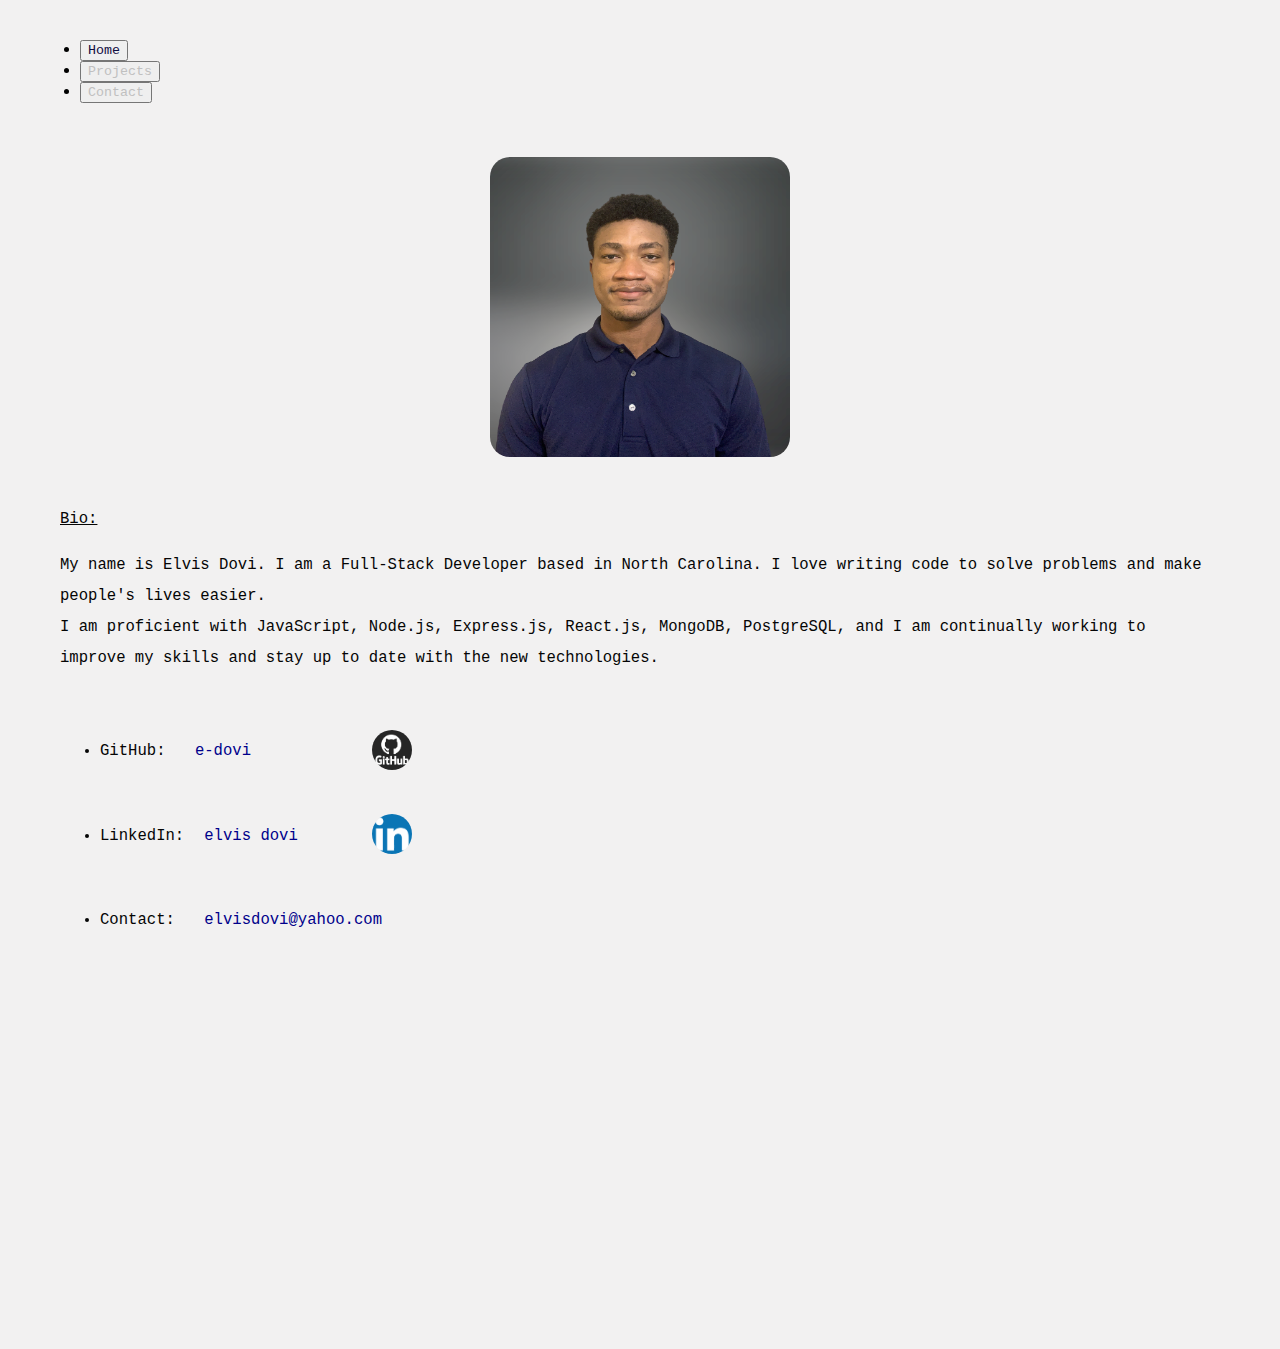
<file: index.html>
<!DOCTYPE html>
<html>

<head>
    <link rel="stylesheet" href="style.css">
    <link href="https://cdn.jsdelivr.net/npm/bootstrap@5.3.1/dist/css/bootstrap.min.css" rel="stylesheet" integrity="sha384-4bw+/aepP/YC94hEpVNVgiZdgIC5+VKNBQNGCHeKRQN+PtmoHDEXuppvnDJzQIu9" crossorigin="anonymous">
</head>
<body class=" bg-light">
<div id="main" class=" bg-light" >
    <ul class="nav nav-pills gap-2 p-1 small bg-secondary rounded-5 shadow-sm " id="pillNav2" role="tablist" style="--bs-nav-link-color: var(--bs-white); --bs-nav-pills-link-active-color: var(--bs-secondary); --bs-nav-pills-link-active-bg: var(--bs-white);">
        <li class="nav-item" role="presentation">
          <button class="nav-link active rounded-5" id="home-tab2-selected" data-bs-toggle="tab" type="button" role="tab" aria-selected="true">Home</button>
        </li>
        <li class="nav-item" role="presentation">
          <button class="nav-link rounded-5" id="profile-tab2" data-bs-toggle="tab" type="button" role="tab" aria-selected="false" onclick="load('project.html')">Projects</button>
        </li>
        <li class="nav-item" role="presentation">
          <button class="nav-link rounded-5" id="contact-tab2" data-bs-toggle="tab" type="button" role="tab" aria-selected="false" onclick="load('contact.html')">Contact</button>
        </li>
      </ul>     
                
        <div class="box content" id="page">
           <br/> 
           <div id="bio">
                <img src="./profile_img-.png" id="shot"> 
                <br/>
                <p style="text-decoration: underline;">Bio:</p>
                <p>My name is Elvis Dovi. I am a Full-Stack Developer based in North Carolina. I love writing code to solve problems and make people's lives easier.<br/>
                I am proficient with JavaScript, Node.js, Express.js, React.js, MongoDB, PostgreSQL, and I am continually working to improve my skills and stay up to date with the new technologies.<br/></p>
                <br/>
                <ul id="contact">
                    <li>
                        GitHub: <a class="gitLink" href="https://github.com/e-dovi">e-dovi</a> <a href="https://github.com/e-dovi"><img class="git" src="git.png"/></a>
                    </li>
                    <br/>
                    <li>
                        LinkedIn:<a class="lkLink" href="https://linkedin.com/in/elvis-dovi">elvis dovi</a> <a href="https://linkedin.com/in/elvis-dovi"><img class="linkedin" src="linkedin-logo.png"/></a>
                    </li>
                    <br/>
                    <li>
                        Contact: <a href="mailto:elvisdovi@yahoo.com">elvisdovi@yahoo.com</a>
                    </li>
                </ul>
                </div>
                <br/>

            <div id="iframe"><iframe width="500" height="280" src="https://www.youtube.com/embed/5yhCvJAfh0k" title="YouTube video player" frameborder="0" allow="accelerometer; autoplay; clipboard-write; encrypted-media; gyroscope; picture-in-picture; web-share" allowfullscreen></iframe></div>
            <br/>  
            <br/>         
    
        </div>
        </div>
       <!-- <div class="box footer bg-light"></div>-->
<script>
   function load(page){
    fetch(page)
    .then(async r=>{
      const res = await r.text()
    // const elt = document.getElementById('pillNav2')
   //  elt.remove();
      document.getElementById('main').innerHTML=res
    })
  }
</script>   
</body>

</html>
</file>
<file: style.css>
body {
  margin: 40px;
  background-color:rgb(242, 241, 241);
  
}

nav{
    text-align: right;
    
}

.projectLink{
  font-family: monospace;
  font-size: large;
}
 
 a:link {
    color: rgb(251, 246, 246);
    padding: 20px;
    text-decoration: none;
  }
  .projectLink a:link{
    color: rgba(23, 18, 99, 0.886);
    text-decoration: none;
  
  }

  .projectLink a:visited{
    color: rgb(129, 136, 186);
    text-decoration: none;
  }
  .projectLink a:hover{
    color:rgb(226, 226, 226);
    text-decoration: none;
  }
  
  a:visited {
    color: rgb(251, 246, 246);
    background-color: transparent;
    text-decoration: none;
  }
  
  a:hover {
    color: rgb(188, 186, 186);
    background-color: transparent;
    text-decoration: none;
  }
  
  a:active {
    color: rgb(111, 111, 112);
    background-color: transparent;
    text-decoration: none;
  }

  .wrapper{
    display: grid;
    grid-template-rows: 5% 85% 10%;
    justify-content: center;
    align-items: center;
    height:100%;
    width: 100%;
    row-gap: 60px;
  }

  #iframe{
   margin: auto;
   width: 500px;
 
 }
  
 img{
  display: flex;
  margin-left: auto;
  margin-right: auto;
  width:300px;
  height:300px;
  border-radius: 20px;
 }
  
  /*.box {
    background-color: #0000ff;
    color: #fff;
    border-radius: 5px;
    padding: 10px;
    font-size: 150%;
  }*/

  #bio {
    color: rgb(5, 5, 5);
    font-family: monospace;
    font-size:larger;
    line-height: 31px;
    padding: 20px;
  }

  /*.header{
    background-image: url('./computer.jpg');
    background-repeat: no-repeat;
    background-size:initial;
    background-position: center;
  }*/
  
  #projects {
    display: block;
    text-align: left;
    font-size: large;
    padding: 20px;
  }

.desk{
  width: 1000px;
  height: 500px;
}

#contact {
  display: inline-grid;
  grid-template-areas:
  'gitLink git'
  'lkLink linkedin';
  row-gap: 20px;
}

.git, .linkedin{
  width: 40px;
  height: 40px;
  
  border-radius: 50px;
  margin-left: 90%;
  margin-top: -12.5%;
}

#contact li a{
  color: darkblue;
}

.projectTitle{
  font-weight: 100;
  
  color: darkslateblue;
}

#projects{
  font-family: monospace;
  line-height: 28px;
}

#home-tab2, #profile-tab2, #contact-tab2{
  color: rgb(192, 192, 192);
  font-family: monospace;
}

#home-tab2:hover, #profile-tab2:hover, #contact-tab2:hover{
  font-family: monospace;
  color: rgb(221, 221, 222); 
}

#home-tab2-selected,  #profile-tab2-selected, #contact-tab2-selected{
  color: rgb(16, 13, 63);
  font-family: monospace;
}
</file>
